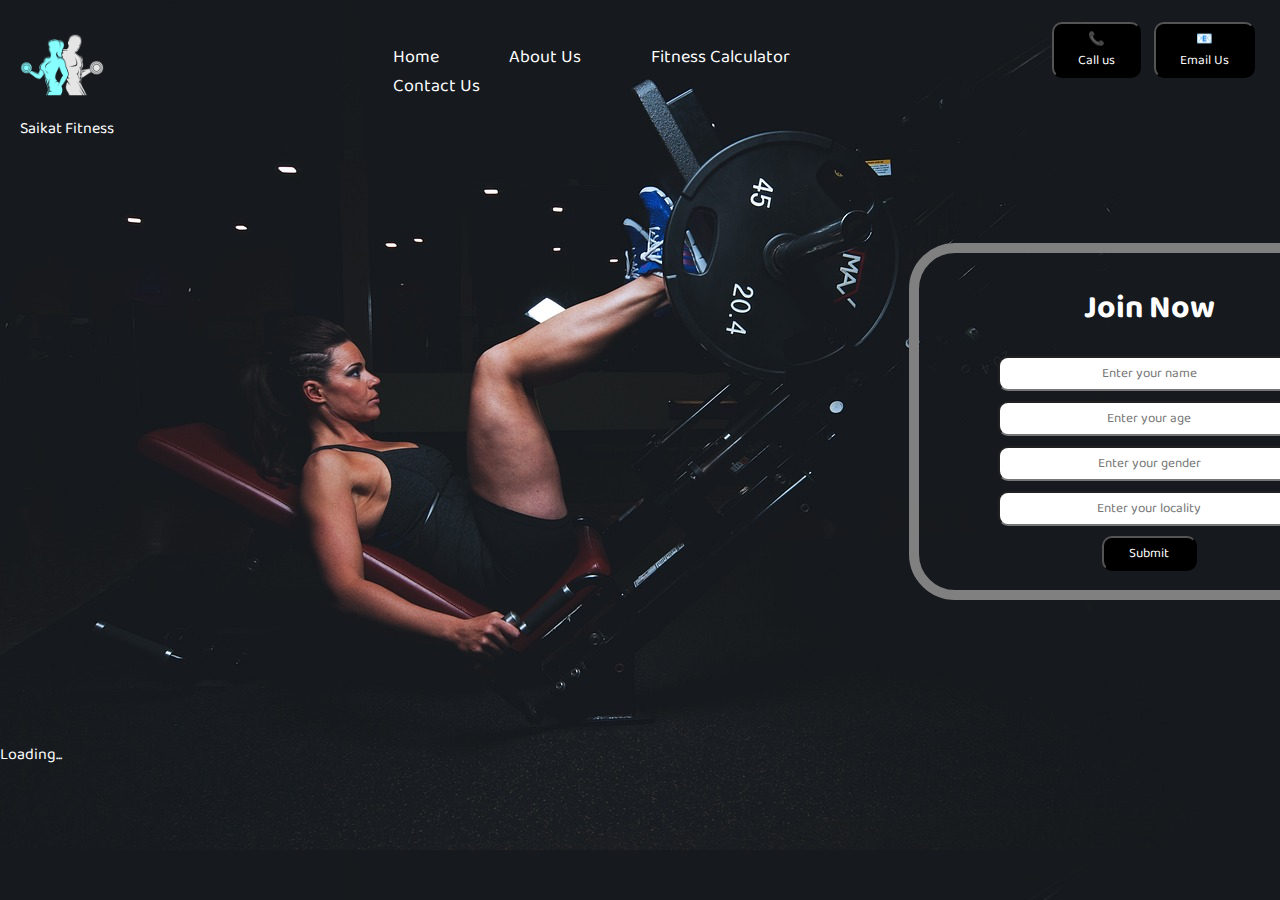
<file: index.html>
<!DOCTYPE html>
<html lang="en">
<head>
    <meta charset="UTF-8">
    <meta http-equiv="X-UA-Compatible" content="IE=edge">
    <meta name="viewport" content="width=device-width, initial-scale=1.0">
    <title>Document</title>
    <link rel="stylesheet" href="style.css">
    <link rel="preconnect" href="https://fonts.googleapis.com">
<link rel="preconnect" href="https://fonts.gstatic.com" crossorigin>
<link href="https://fonts.googleapis.com/css2?family=Baloo+Bhai+2&family=Quicksand:wght@700&display=swap" rel="stylesheet">
</head>
<body>
    

    <header class="navbar">

        <div class="left">

            <img src="/logo.png" alt="">
            <div>
                Saikat Fitness
            </div>
        </div>
        <div class="mid">

            <ul class="navbar">
                <li><a href="#">Home</a></li>
                <li><a href="#">About Us</a></li>
                <li><a href="#">Fitness Calculator</a></li>
                <li><a href="#">Contact Us</a></li>
            </ul>
        </div>
        <div class="right">

            <button class="btn">📞

                <div>Call us</div>
            </button>
            <button class="btn">📧

                <div>Email Us</div>
            </button>
        </div>
    </header>
    <div class="contain">
        <h1>Join Now</h1>
        <form action="noaction.php">

            <div class="formgroup">
                <input type="text" placeholder="Enter your name">
                
            </div>
            <div class="formgroup">
                <input type="text" placeholder="Enter your age">
                
            </div>
            <div class="formgroup">
                <input type="text" placeholder="Enter your gender">
                
            </div>
            <div class="formgroup">
                <input type="text" placeholder="Enter your locality">
                
            </div>
            <button class="btn">Submit</button>
        </form>
    </div>
    <div>Loading...</div>


    
     
    
</body>
</body>
</html>
</file>
<file: style.css>
body{

    margin: 0px;
    padding: 0px;
    background: url('img/bg.jpg');
    color: white;
    font-family: 'Baloo Bhai 2', cursive;

   
   
    
}



.left{

/* border: 2px solid red; */

display: inline-block;
position:absolute;
top: 23px;
left: 20px;

}

.left img{

    width: 84px;
    

    transition: 0.75s;
    cursor: pointer;
    filter: invert(100%);
}

.left img:hover{

    width:15%;
    filter:brightness(100%);

    background-color: white;
    border-radius: 15%;
    

    
    
}
.left div{
    cursor: pointer;

    
    transition: 0.5s;
} 
.left div:hover{

    color: gray;
    font-weight: bold;
    font-size: large;
    text-decoration: underline;

    
   
} 


.mid{

    /* border: 2px solid green; */
    display: block;
    width: 50%;
    margin: 43px auto;

    font-size: 18 px;
    font-size: large;
    

}
.right{
    
    /* border: 2px solid yellow; */
    display:inline-block;
    position:absolute;
    top: 20px;
    right: 20px;
    
    


}



.navbar li{

    display: inline-block;
}
.navbar li a{

    color: white;
    text-decoration: none;
    margin: 24px 33px;
    transition: 0.5s;
}

.navbar li a:hover{

    color: rgb(106, 104, 104);
    font-size: 20px;
    font-weight: bold;
    text-decoration:underline;

}
.btn{

    margin: 2px 5px;

    background-color: black;
    color: white;
    padding: 5px 24px;
    border-radius: 10px;
    transition: 0.5s;
    cursor: pointer;
    font-family: 'Baloo Bhai 2', cursive;
}

.btn:hover{


    padding: 10px 24px;
    color: black;
    font-size: large;
    /* text-decoration: underline; */
    font-weight: bold;
    background-color: rgb(78, 78, 78);



}
.contain{

    border: 10px solid gray;
    border-radius: 46px;
    margin: 142px 909px;
    padding: 9px 0px;
    width: 36%;
}

.formgroup input{
    

    display: block;
    margin: 10px auto;
    padding: 5px 62px;
    text-align: center;
    border-radius: 10px;
    transition: 0.5s;
    font-family: 'Baloo Bhai 2', cursive;
    


}



.contain h1{

    text-align: center;
    transition: 0.5s;
    cursor: pointer;

}

.contain h1:hover{

    font-weight: bolder;
}
.contain button{

    display: block;
    margin:  10px auto;
    width: 95px;
}

.contain button:hover{

width: 300px;

height: 45px;

margin-top: 20px;

}
</file>
